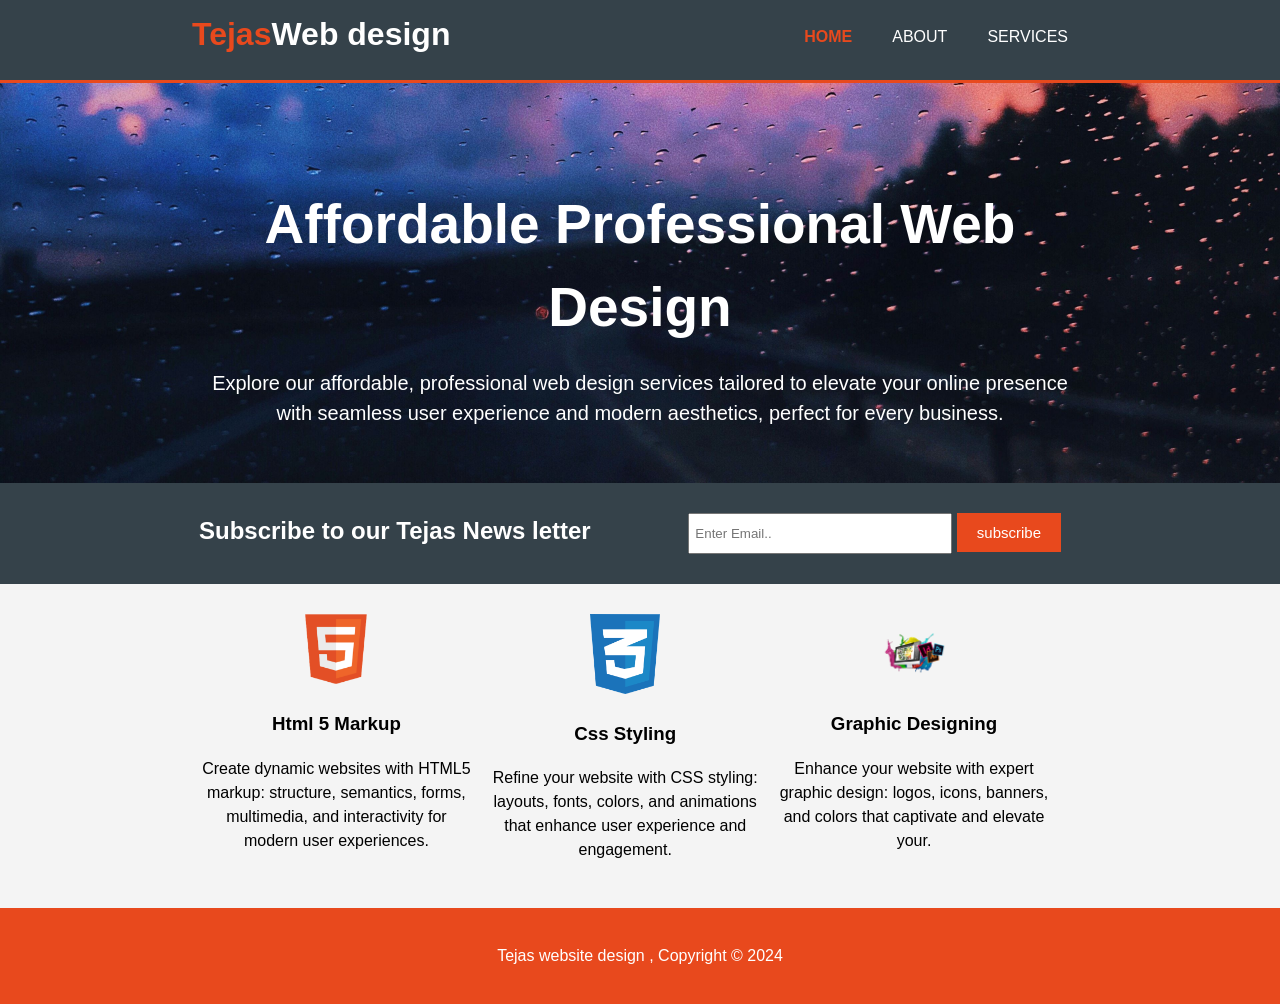
<file: index.html>
<!DOCTYPE html>
<html lang="en">

<head>
    <meta charset="UTF-8">
    <meta name="viewport" content="width=device-width">
    <title>Tejas web design | welcome guys </title>
    <link rel="stylesheet" href="css/style.css">
   

</head>

<body>
    <header>
        <div class="container">
            <div id="branding">
                <h1> <span class="highlight">Tejas</span>Web design </h1>
            </div>

            <nav>
                <ul>

                    <li class="current"> <a href="index.html"> home </a> </li>
                    <li> <a href="about.html"> about </a> </li>
                    <li><a href="services.html"> services</a> </li>
                </ul>
        </div>
        </nav>
    </header>

    <section id="showcase">

        <div class="container">

            <h1> Affordable Professional Web Design</h1>
            <p> Explore our affordable, professional web design services tailored to elevate your online presence with
                seamless user experience and modern aesthetics, perfect for every business.</p>


        </div>
    </section>

    <section id="newsletter">
        <div class="container">
            <h1>Subscribe to our Tejas News letter </h1>
            <form>
                <input type="email" placeholder="Enter Email..">
                <button type="submit" class="button_1"> subscribe</button>
            </form>
        </div>

    </section>

    <section id="boxes">
        <div class="container">
            <div class="box">
                <img src="img/html logo.png">
                <h3>Html 5 Markup</h3>
                <p>Create dynamic websites with HTML5 markup: structure, semantics, forms, multimedia, and interactivity
                    for modern user experiences.</p>
            </div>


            <div class="box">
                <img src="img/css logo.png">
                <h3>Css Styling </h3>
                <p>Refine your website with CSS styling: layouts, fonts, colors, and animations that enhance user
                    experience and engagement.</p>
            </div>


            <div class="box">
                <img src="img/graphic design.png">
                <h3>Graphic Designing </h3>
                <p>Enhance your website with expert graphic design: logos, icons, banners, and colors that captivate and
                    elevate your.</p>
            </div>
        </div>
    </section>
    <footer>
        <p> Tejas website design , Copyright &copy; 2024</p>
    </footer>
</body>

</html>
</file>
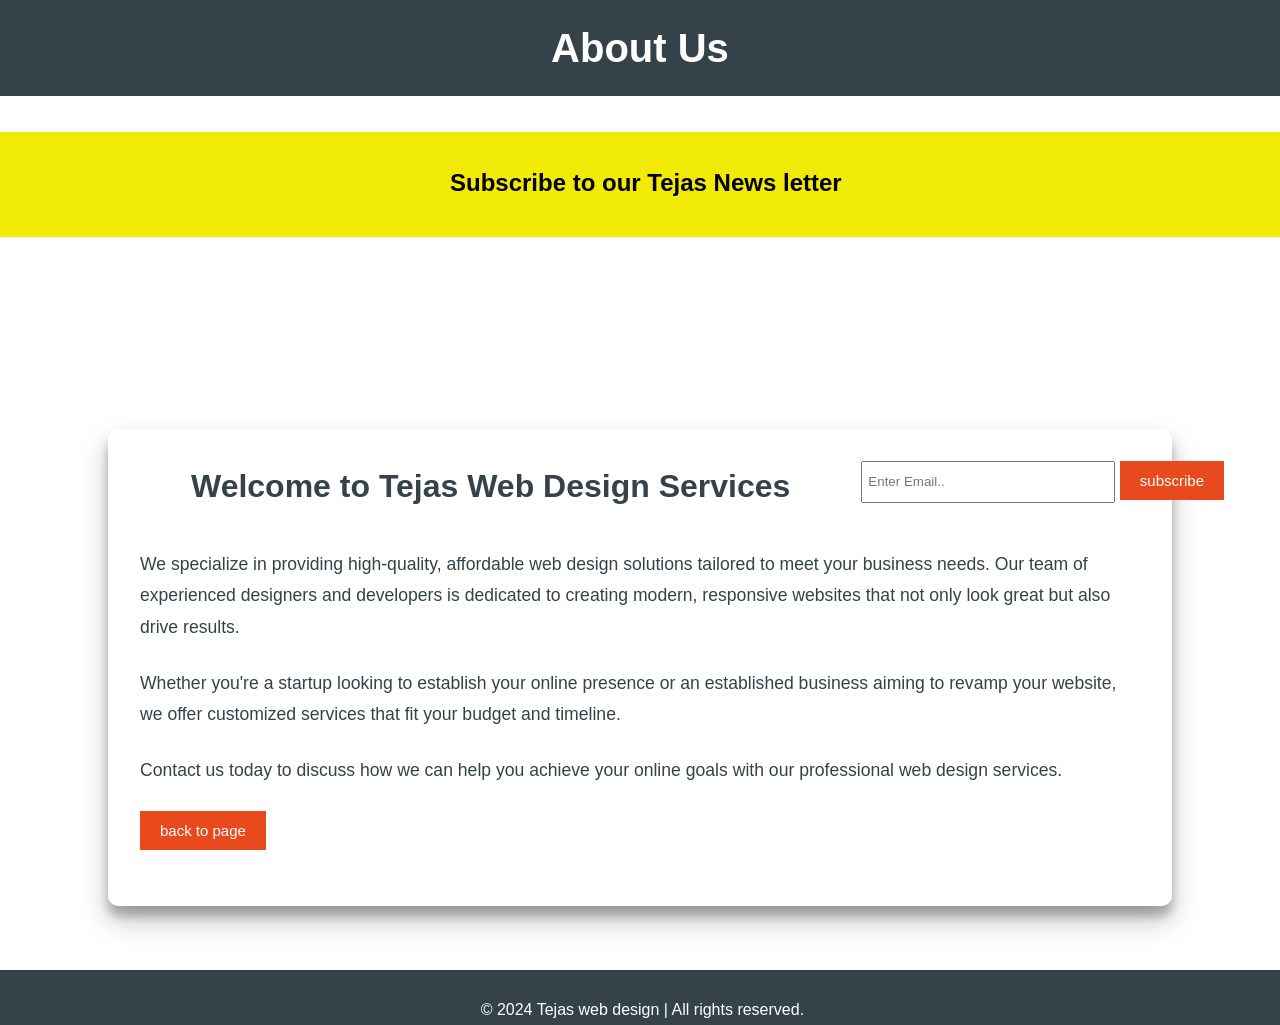
<file: about.html>
<!DOCTYPE html>
<html lang="en">

<head>
    <meta charset="UTF-8">
    <meta name="viewport" content="width=device-width, initial-scale=1.0">
    <title>About Us</title>
    <link rel="stylesheet" href="css2/style.css">
</head>

<body>
    <header>
        <h1>About Us</h1>

    </header>
    <br>
    <section id="newsletter1">
        <div class="container4">
            <h3>Subscribe to our Tejas News letter </h3>
            <form>
                <input type="email" placeholder="Enter Email..">
                <button type="submit" class="button_3"> subscribe</button>
            </form>
        </div>
    </section>


    <section class="about-section">
        <div class="container">
            <h2>Welcome to Tejas Web Design Services</h2>
            <p>
                We specialize in providing high-quality, affordable web design solutions tailored to meet your business
                needs. Our team of experienced designers and developers is dedicated to creating modern, responsive
                websites that not only look great but also drive results.
            </p>
            <p>
                Whether you're a startup looking to establish your online presence or an established business aiming to
                revamp your website, we offer customized services that fit your budget and timeline.
            </p>
            <p>
                Contact us today to discuss how we can help you achieve your online goals with our professional web
                design services.
            </p>

            <p><a href="index.html"><button type="submit" class="button_2"> back to page </a></button></p>
        </div>
    </section>

    <footer>
        <p>&copy; 2024 Tejas web design | All rights reserved.</p>
    </footer>
</body>

</html>
</file>
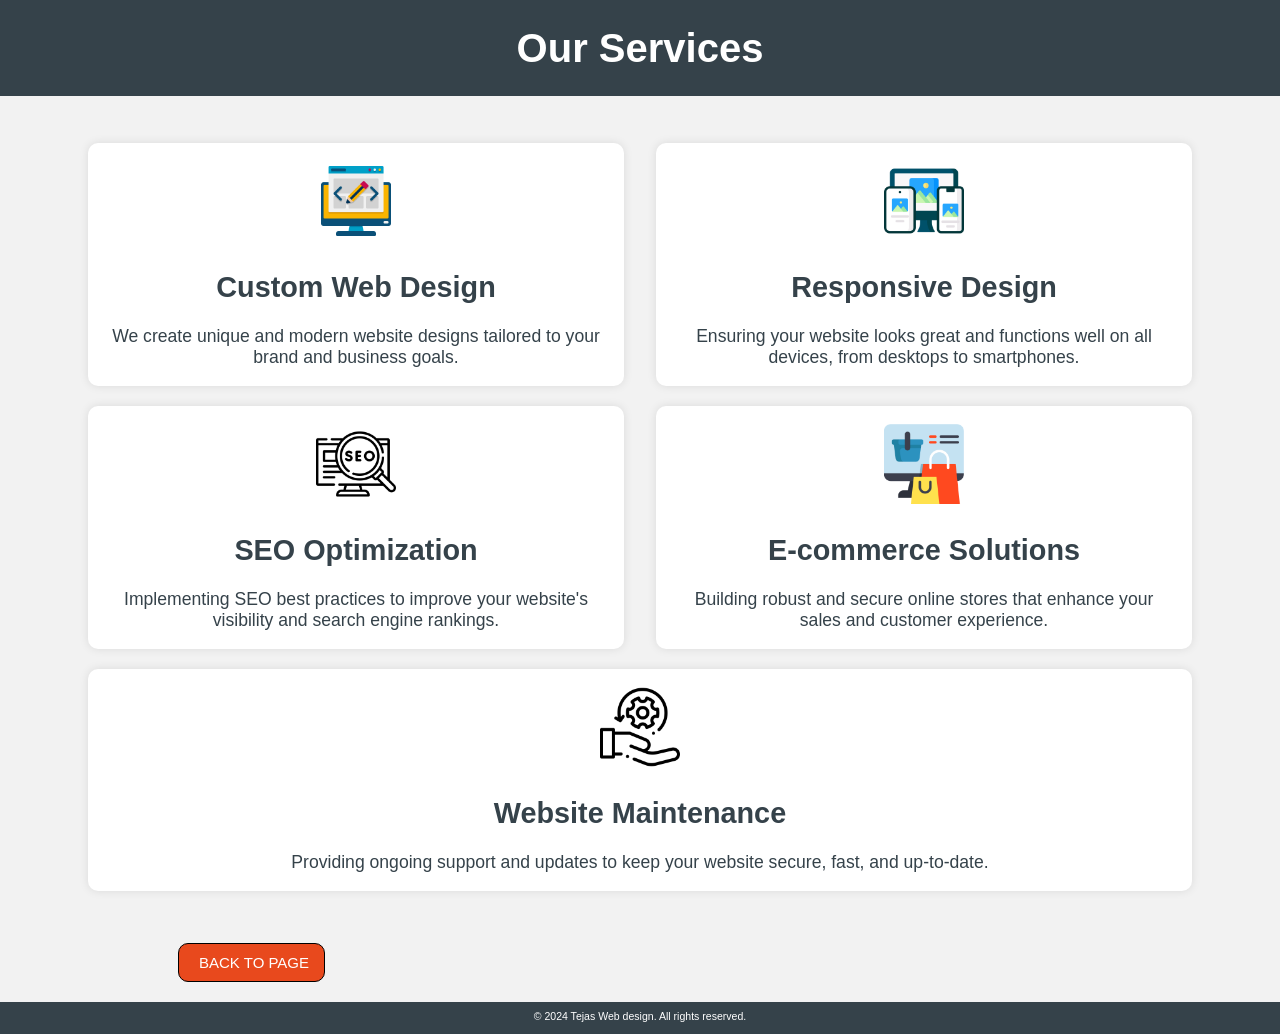
<file: services.html>
<!DOCTYPE html>
<html lang="en">
<head>
    <meta charset="UTF-8">
    <meta name="viewport" content="width=device-width, initial-scale=1.0">
    <title>Our Services</title>
    <link rel="stylesheet" href="css3/style.css">
</head>
<body>
    <header>
        <h1>Our Services</h1>
    </header>

    <section class="services-section">
        <div class="container">
            <div class="service">
                <img src="img/website-design.png" alt="Web Design Icon">
                <h2>Custom Web Design</h2>
                <p>We create unique and modern website designs tailored to your brand and business goals.</p>
            </div>

            <div class="service">
                
                <img src="img/responsive-design.png" alt="Responsive Design Icon">
                <h2>Responsive Design</h2>
                <p>Ensuring your website looks great and functions well on all devices, from desktops to smartphones.</p>
                
            </div>

            <div class="service">
                <img src="img/seo.png" alt="SEO Icon">
                <h2>SEO Optimization</h2>
                <p>Implementing SEO best practices to improve your website's visibility and search engine rankings.</p>
            </div>

            <div class="service">
                <img src="img/shopping.png" alt="E-commerce Icon">
                <h2>E-commerce Solutions</h2>
                <p>Building robust and secure online stores that enhance your sales and customer experience.</p>
            </div>

            <div class="service">
                <img src="img/maintenance.png" alt="Maintenance Icon">
                <h2>Website Maintenance</h2>
                <p>Providing ongoing support and updates to keep your website secure, fast, and up-to-date.</p>
            </div>

            
        </div>
    </section>



    <a href="about.html"><button type="submit" class="button_5"> back to page </a></button>

    <footer>
        <p> &copy; 2024 Tejas Web design. All rights reserved.</p>
    </footer>

</body>
</html>
</file>
<file: css/style.css>
body{
    font:15px;
    line-height:1.5;
    font-family:  Arial, Helvetica, sans-serif;
    padding:0;
    margin:0;
    background-color: #f4f4f4;
}

.container {
    width:70%;
    margin:auto;
    overflow: hidden;
}



/** header**/
header{
    background-color: #35424a;
    color:#ffffff;
    padding-top:10px;
    min-height:70px;
    border-bottom:#e8491d 3px solid;

    

}

header ul {
    margin:0;
    padding:0;
    
}

header li {
    float:left;
    padding:0px 20px 0px 20px;
    display: inline;
   
}

li a {
    color:white;
    display:flex;
    color:#ffffff;
    text-decoration: none;
    text-transform: uppercase;
    font-size:16px;

}

header #branding{
    float:left;

}

header #branding h1 {
    margin:0;

}

header nav {
    float:right;
    margin-top:15px;
}

header .highlight, header .current a {
    color:#e8491d;
    font-weight: bold;
}

header li :hover{
color:#cccccc;

}


/**showcase **/

#showcase {
    min-height: 400px;
    background:url(../img/showcase.jpg) no-repeat 0px -320px;
    text-align: center;
    color: #ffffff;
    background-size: cover;

}

#showcase h1{
    margin-top:100px;
    font-size:55px;
    margin-bottom:10px;

}

#showcase p {
    font-size:20px;
}

/** news letter**/

#newsletter{
    padding:10px;
    color:white;
    background-color: #35424a;
}

#newsletter h1{
    float:left;
}

#newsletter form{
    float:right;
    margin:20px;
}

#newsletter input[ type="email"] {
    padding:5px;
    height: 27px;
    width:250px;
  
}

.button_1 {
    height: 39px;
    background-color: #e8491d;
    color:white;
    font-size: 15px;
    border:0px;
    padding-left: 20px;
    padding-right:20px;
}

/*boxes*/

#boxes{
    margin-top:20px;
}

#boxes .box img{
    width:70px;
    overflow:hidden;
}

.box{
    float:left;
    width:30%;
    text-align: center; 
    padding:10px;
    
}

/*footer*/

footer{
    background-color: #e8491d;
  padding:20px;
  margin-top: 20px;
  text-align: center;
    color:#ffffff
    
}
</file>
<file: css2/style.css>
*{
    
    margin: 0;
    padding: 0;
}

body {
    font-family: Arial, sans-serif;
    line-height: 1.6;
    background-color:#ffffff;
    color: #35424a;
}

header {
    background-color: #35424a;
    color: #fff;
    text-align: center;
    padding: 1rem 0;
}

header h1 {
    font-size: 2.5rem;

}

/* new letter */



#newsletter1{
  padding-top: 9px;
  padding-bottom: 96px;
    color:black;
    background-color: rgb(241, 233, 6);
    margin-top: 10px;
    margin-bottom: 10px;
    padding-left: 450px;
    padding-right:36px;
}

#newsletter1 h3{
    float:left;
    font-size: 150%;
    


}

.container4 h3{
    text-align: center;
    padding-top: 3%;
    padding-bottom: 30%;
}


#newsletter1 form{
    float:right;
    margin:20px;
}

#newsletter1 input[ type="email"] {
    padding:5px;
    height: 28px;
    width:240px;
  
}

.button_3 {
    height: 39px;
    background-color: #e8491d;
    color:white;
    font-size: 15px;
    border:0px;
    padding-left: 20px;
    padding-right:20px;
}




/* container */
.container {
    max-width: 1000px;
    margin: 0 auto;
    padding: 2rem;
    background-color: #fff;
    box-shadow: 0 14px 28px rgba(0,0,0,0.25),0 10px 10px rgba(0,0,0,0.22);
    border-radius: 10px;
    border-bottom-left-radius: 10px;
    border-top-right-radius: 10px;
    margin-top: 12rem;
    margin-bottom: 4rem;

}

.about-section h2 {
    font-size: 2rem;
    color: #35424a;
    margin-bottom: 1rem;
    text-align: center;
    margin-bottom: 37px;
    margin-right:200px;
}

.about-section p {
    font-size: 1.1rem;
    line-height: 1.8;
    margin-bottom: 1.5rem;
}

footer {
    text-align: center;
    padding: 0.15rem;
    background-color: #35424a;
    color: #fff;
    bottom: 2;
    width: 100%;
}

footer p{
    padding-top: 25px;
    
}

.button_2 {
    height: 39px;
    background-color: #e8491d;
    color:white;
    font-size: 15px;
    border:0px;
    padding-left: 20px;
    padding-right:20px;
}

.button_2 :hover{
    text-decoration: none;
    color: white;
    
}

.button_2 a{
    text-decoration: none;
    font-family: Arial;
    color:white
}
</file>
<file: css3/style.css>
/* Reset default browser styles */
* {
    box-sizing: border-box;
    margin: 0;
    padding: 0;
}

body {
    font-family: Arial, sans-serif;
    line-height: 1.6;
    background-color: #f2f2f2;
    color: #35424a;
}

header {
    background-color: #35424a;
    color: #fff;
    text-align: center;
    padding: 1rem 0;
}

header h1 {
    font-size: 2.5rem;
}

.container {
    max-width: 1200px;
    margin: 0 auto;
    padding: 2rem;
    display: flex;
    flex-wrap: wrap;
    margin-top:5px;
    margin-bottom:10px;
   
}

.service {
    flex: 400px;
    background-color: #fff;
    box-shadow: 0 0 10px rgba(0,0,0,0.1);
    padding: 1.1rem;
    margin: 1rem;
    text-align: center;
    border-radius: 10px;
    transition: transform 0.3s ease;
    margin-bottom: 10px;
    margin-top: 10px;
   
}

.service:hover {
    transform: translateY(-8px);
}

.service img {
    width: 80px;
    height: 80px;
    margin-bottom: 1rem;
}

.service h2 {
    font-size: 1.8rem;
    color:#35424a;
    margin-bottom: 1rem;
}

.service p {
    font-size: 1.1rem;
    line-height: 1.2;
}


/*footer*/

footer {
    text-align: center;
    padding: 1rem 0;
    background-color: #35424a;
    color: #fff;
    width: 100%;
    margin-top: 20px;
   
}

footer p{
    margin-top: -10px;
    margin-bottom: -10px;
    font-size: 66%;
    
}

/* buttom */

.button_5 {
    height: 39px;
    background-color: #e8491d;
    color:white;
    font-size: 15px;
    border:0.75px #000 solid;
    border-radius: 10px;
    padding-right:15px;
    padding-left: 20px;
    padding-right:20x;
    margin:0 178px;
    text-transform: uppercase;
}

.button_5 :hover{
    text-decoration: none;
    color: white;
    
}

.button_5 a{
    text-decoration: none;
    font-family: Arial;
    color:white
}

video{
    width:30%
}
</file>
